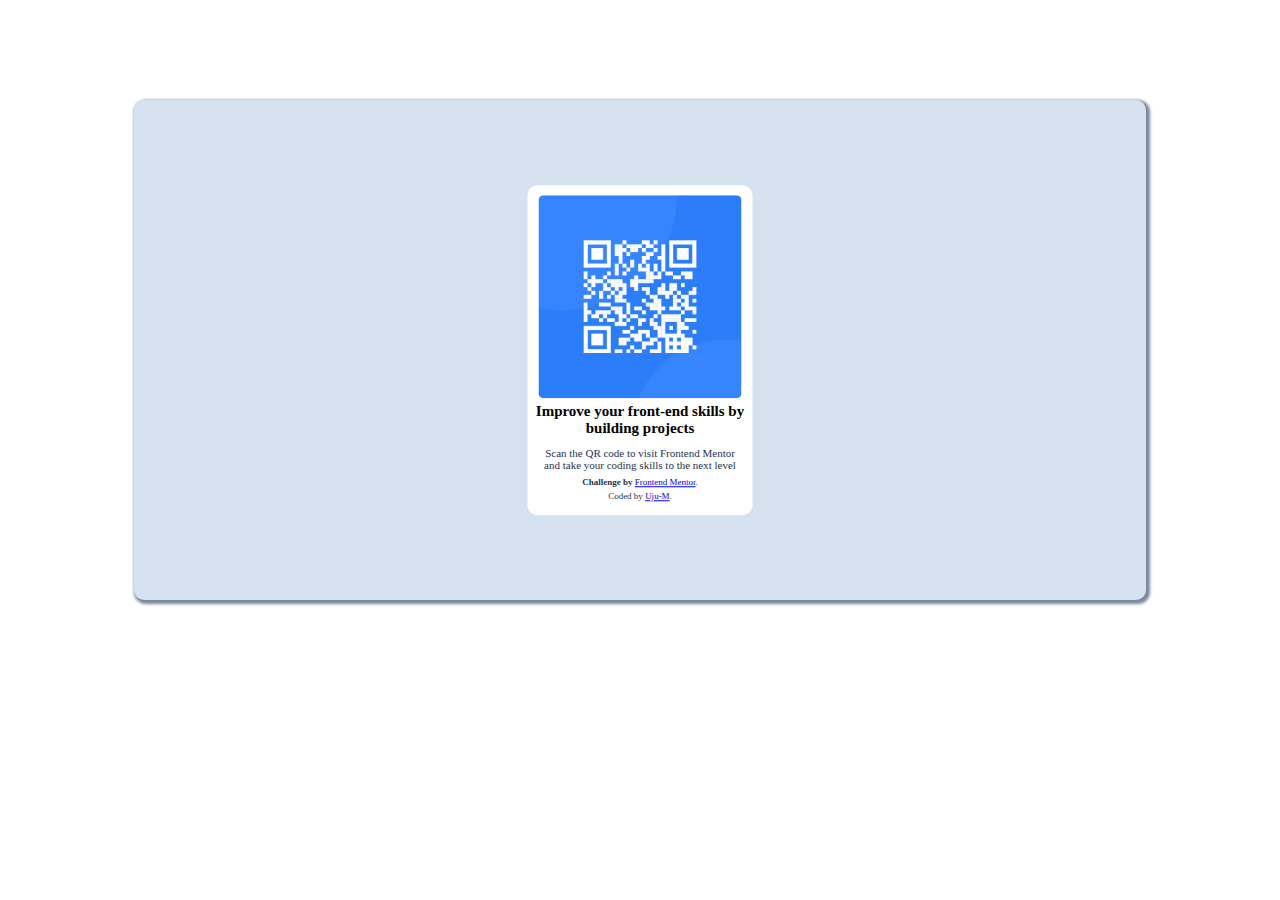
<file: QR-CODE/qr-code-component-main/qr-code-component-main/index.html>
<!DOCTYPE html>
<html lang="en">
<head>
  <meta charset="UTF-8">
  <meta name="viewport" content="width=device-width, initial-scale=1.0"> <!-- displays site properly based on user's device -->

  <link rel="icon" type="image/png" sizes="32x32" href="./images/favicon-32x32.png">
  <link rel="stylesheet" type="text/css" href="main.css">
  <link rel="stylesheet" href="https://fonts.google.com/specimen/Outfit">
  
  <title>Frontend Mentor | QR code component</title>

  <!-- Feel free to remove these styles or customise in your own stylesheet 👍 -->
  <style>
    .attribution { font-size: 11px; text-align: center; }
    .attribution a { color: hsl(228, 45%, 44%); }
  
  </style>
</head>
<body>
  <div class="a">
    <div class="b">
      <!-- <picture> -->
        <!-- <source srcset="./images/image-qr-code.png" -->
        <!-- media="(min-width=375px)" -->
      <img src="./images/image-qr-code.png">
      <!-- </picture> -->
     <h3>Improve your front-end skills by building projects</h3>

      <p>Scan the QR code to visit Frontend Mentor and take your coding skills to the next level</p>
  
    
     <p class="smaller"><b>Challenge by</b> <a href="https://www.frontendmentor.io?ref=challenge" target="_blank">Frontend Mentor</a>.</p>
     <p class="smaller">Coded by <a href="#">Uju-M</a>.</p>
    </div>
  </div>
</body>
</html>
</file>
<file: QR-CODE/qr-code-component-main/qr-code-component-main/main.css>
html {
    width: 100%;
    height: 100vh;
    max-height: 100dvh;
    margin:0; 
    padding: 0
}
.a {
    background-color: hsl(212, 45%, 89%);
    max-width: 80%;
    height: 500px;
    margin: 100px auto;
    border-radius: 10px;
    box-shadow: 2px 2px 3px 2px hsl(220, 15%, 55%);
}
.b {
    background-color: white;
    display: flex;
    flex-direction: column;
    width: 225px;
    /* height: 300px */
    /* margin: 0; */
    position: relative;
    top:50%;
    left: 50%;
    transform: translate(-50%, -50%);
    border-radius: 10px;
}
img {
    width: 90%;
    min-height:70%;
    margin: 10px auto;
    border-radius: 5px;
}
h3, p {
    text-align: center;
    font-family: outfit;
    letter-spacing: 0;
    margin-top: -5px;
    margin-inline-start: 10px;
    margin-inline-end: 10px;
}
h3{
    text-align: center ;
    font-size: 15px;
    font-weight: 700;
    margin-inline-start: 8px;
    margin-inline-end: 8px;
}
p {
    font-size: 11px;
    color: hsl(218, 44%, 22%);
}
.smaller {
    font-size: xx-small;
}
p:last-of-type {
    padding-bottom: 5px;
}
</file>
